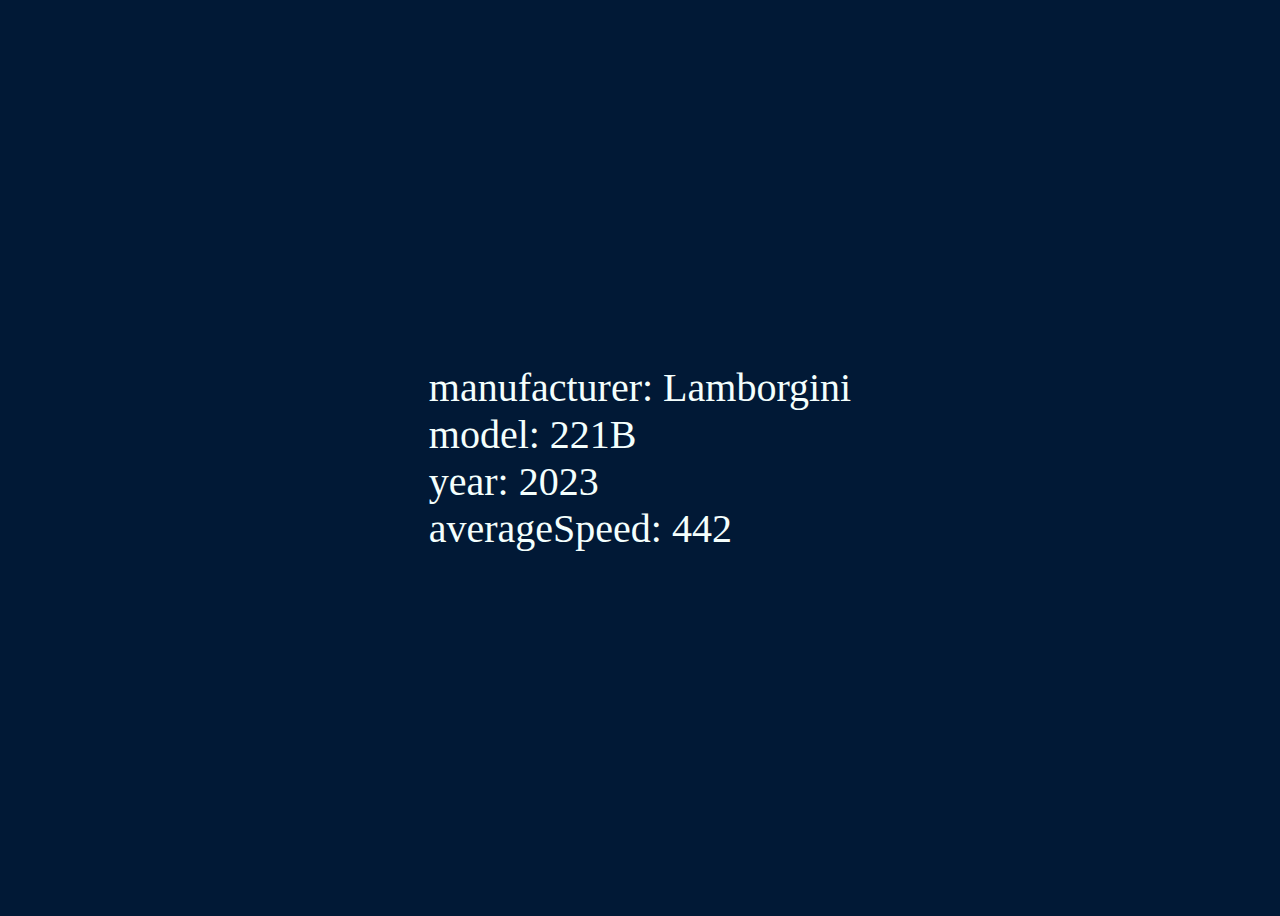
<file: lab5/index.html>
<!DOCTYPE html>
<html lang="en">
<head>
    <meta charset="UTF-8">
    <meta http-equiv="X-UA-Compatible" content="IE=edge">
    <meta name="viewport" content="width=device-width, initial-scale=1.0">
    <title>lab5</title>
    <link rel="stylesheet" href="style.css">
</head>
<body>
    <!-- <div class="wrapper">
        <button class="btn add-second">+1</button>
        <button class="btn substract-second">-1</button>
    </div> -->

    <!-- <script src="task1.js"></script> -->
    <script src="task2.js"></script>

</body>
</html>
</file>
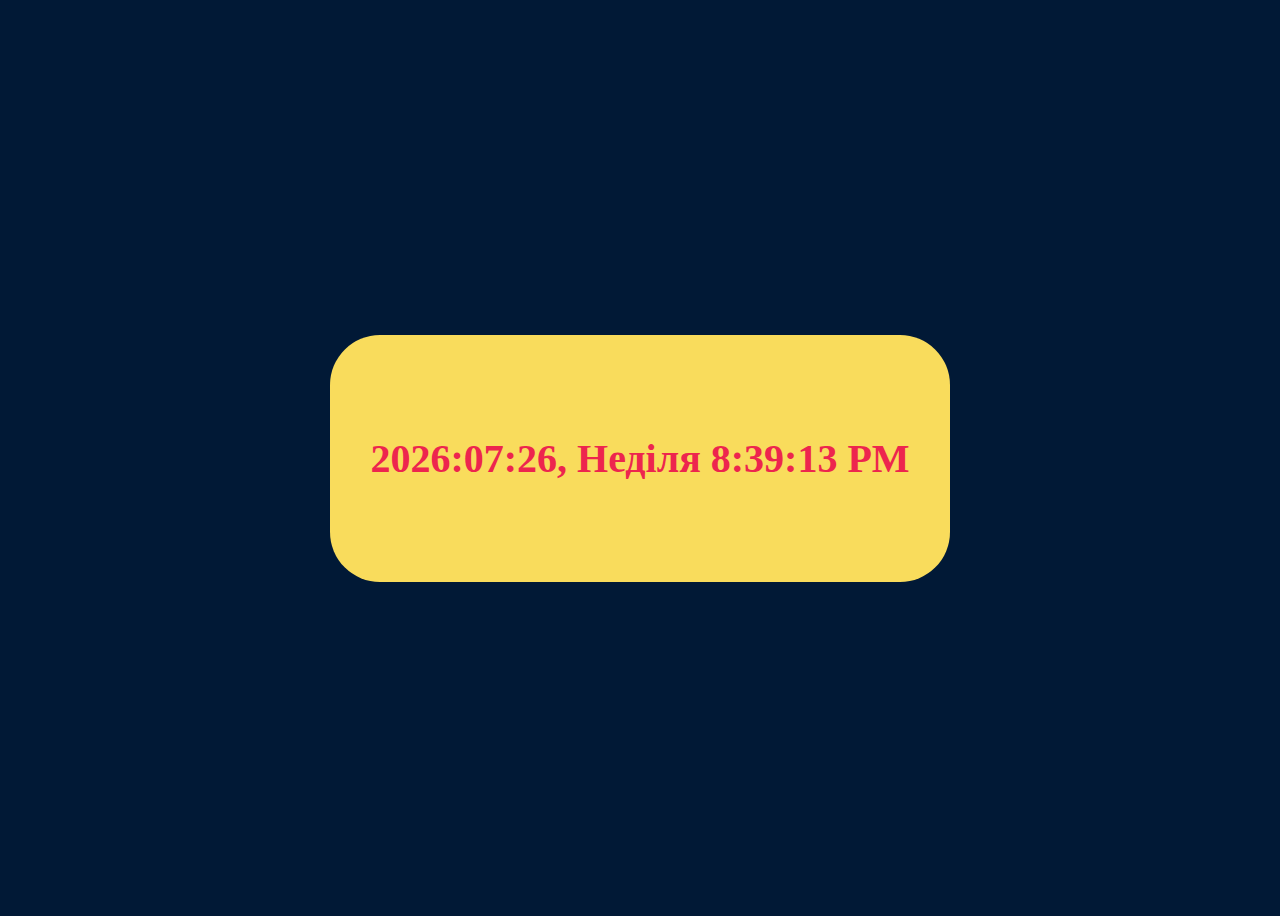
<file: lab7/task1/index.html>
<!DOCTYPE html>
<html lang="en">
<head>
    <meta charset="UTF-8">
    <meta http-equiv="X-UA-Compatible" content="IE=edge">
    <meta name="viewport" content="width=device-width, initial-scale=1.0">
    <link rel="stylesheet" href="style.css">
    <title>2</title>
</head>
<body>
    <div id="date"></div>
    <script src="./index.js"></script>
</body>
</html>
</file>
<file: lab5/style.css>
body{
    display: flex;
    flex-direction: column-reverse;
    align-items: center;
    justify-content: center;
    background-color: #011936;
    color: #F4FFFD;
    height: 100vh;
    font-size: 40px;
}
.time{
    padding: 100px 40px;
    background-color: #F9DC5C;
    border-radius: 50px;
    color: #ED254E;
    font-weight: bold;
}
.wrapper{
   padding-top: 10px;
}
.btn{
    border: 1px solid #000;
    font-size: 20px;
    border-radius: 10px;
    background-color: #F9DC5C;
    padding: 20px;
}
</file>
<file: lab7/task1/style.css>
body{
    display: flex;
    justify-content: center;
    align-items: center;
    background-color: #011936;
    color: #F4FFFD;
    height: 100vh;
    font-size: 40px;
}

#date{
    padding: 100px 40px;
    background-color: #F9DC5C;
    border-radius: 50px;
    color: #ED254E;
    font-weight: bold;
}
</file>
